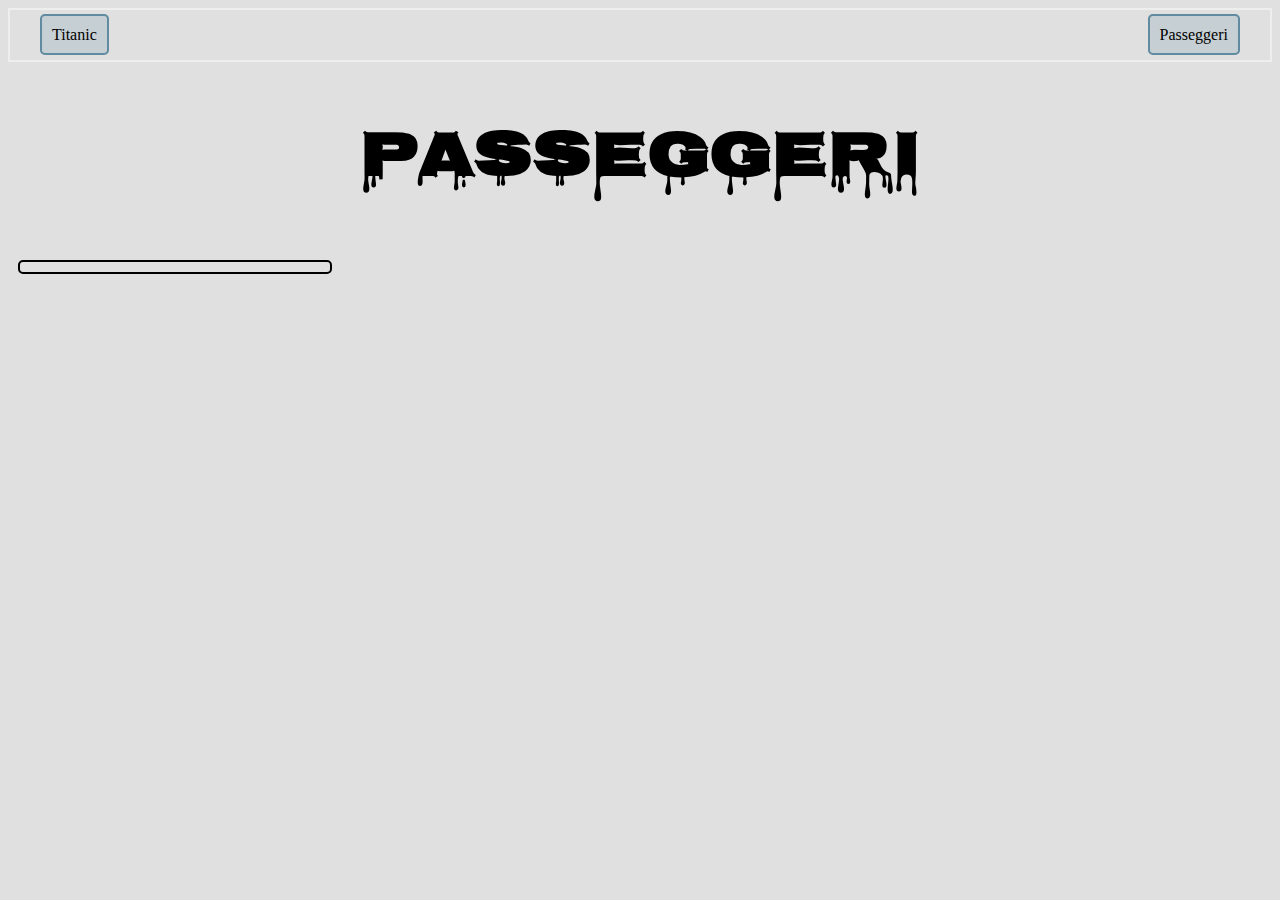
<file: passeggeri.html>
<!DOCTYPE html>
<html>
<head>
	<meta charset="utf-8">
	<meta name="viewport" content="width=device-width, initial-scale=1">
	<title>passeggeri</title>

	<link rel="stylesheet" type="text/css" href="style.css">

</head>
<body>

<nav>
	
	<ul>
		<li><a href="index.html">Titanic </a></li>
		<li><a href="passeggeri.html">Passeggeri </a></li>
	</ul>

</nav>
	
<h1>Passeggeri</h1>

<header class="cards">

</header>

<script type="text/javascript" src="style.js"></script>


</body>
</html>
</file>
<file: style.css>
@import url('https://fonts.googleapis.com/css2?family=Nosifer&display=swap');

body{

	background-color: #E0E0E0;

}

h1{
	text-align: center;
	font-size: 4em;
	font-family: "Nosifer", sans-serif;
}

h2{
	font-family: "Nosifer", sans-serif;;
	color: red;

}

ul{

	list-style-type: none;

}

p{

	font-family: sans-serif;
	font-size: 1.1em;

}

.cards{

	display: flex;
	flex-wrap: wrap;

}

.card, header{

	border: 2px solid black;
	border-radius: 5px;
	display: flex;
	flex-direction: column;
	width: 300px;
	margin: 10px 10px;
	padding: 5px;
}

.card, .content{

	margin-bottom: auto;

}

.card footer {
  background-color: rgb(255, 0, 0);
  padding: 10px;
  color: white;
  text-transform: uppercase;
}

nav{
	border: 2px solid #eee;
}

nav ul{
	list-style-type: none;

	display: flex;
	justify-content: space-between;
	padding: 0;
}


nav li{
	margin: 0 30px;
}

nav a{
	text-decoration: none;
	color: #000;
	border: 2px solid rgb(96, 139, 160);
	border-radius: 5px;
	background-color: rgba(96, 139, 160, .2);
	padding: 10px;
}
</file>
